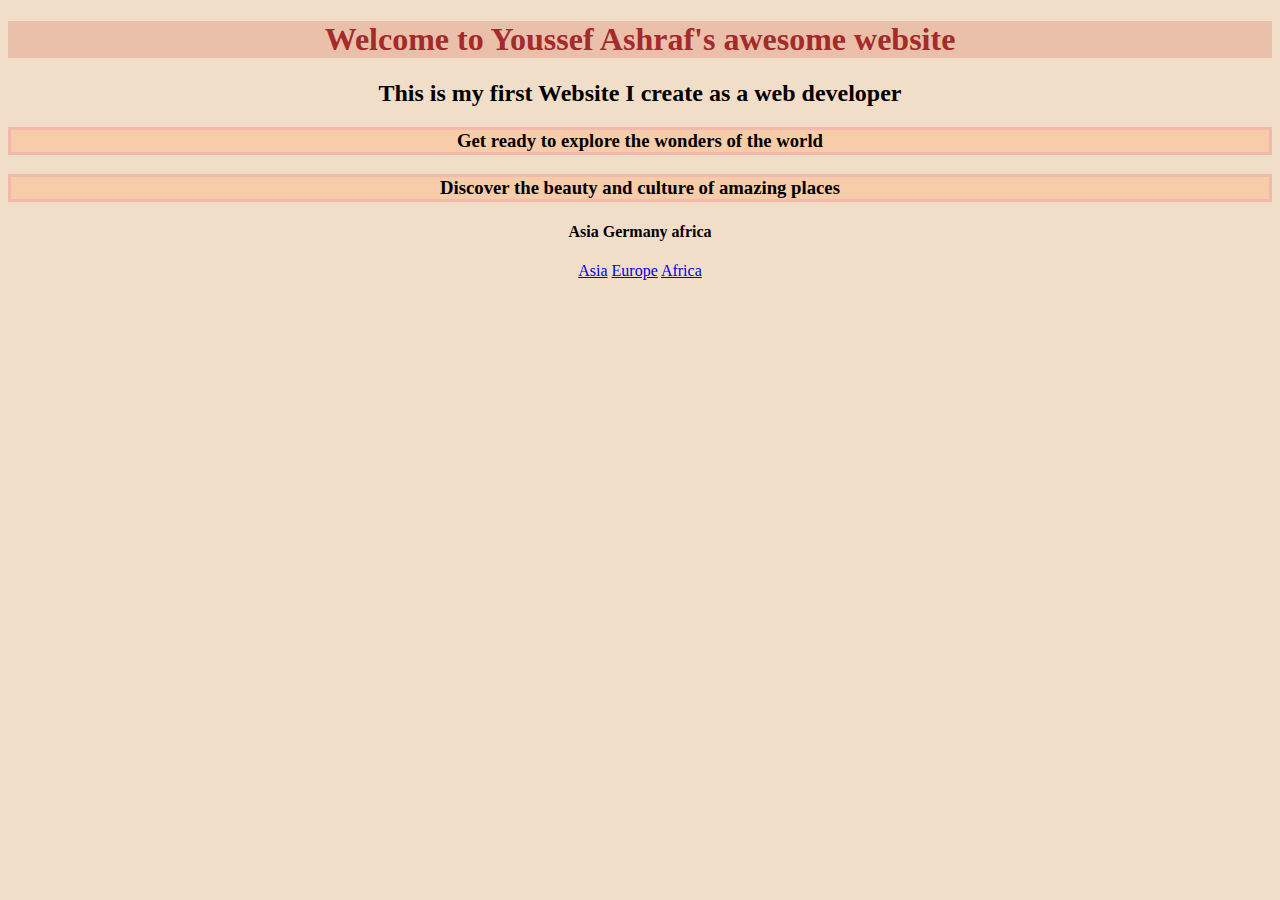
<file: index.html>
<!DOCTYPE html>
<html lang="en">
  <head>
    <meta charset="UTF-8" />
    <meta http-equiv="X-UA-Compatible" content="IE=edge" />
    <meta name="viewport" content="width=device-width, initial-scale=1.0" />
    <title>Youssef's first website</title>
    <style>
      body{
        text-align: center;
        background-color: rgb(241, 222, 200);
      }
      h3{
        border: solid rgba(243, 171, 176, 0.618) 3.5px;
        background-color: rgb(247, 204, 169);
      }
    </style>
  </head>
  <body>
    <h1 style="color: brown; background-color: rgb(235, 192, 171);">Welcome to Youssef Ashraf's awesome website</h1>
    <h2>This is my first Website I create as a web developer</h2>
    <h3>Get ready to explore the wonders of the world</h3>
    <h3>Discover the beauty and culture of amazing places</h3>
    <h4>Asia Germany africa</h4>
    <a href="./Asia.html">Asia</a>
    <a href="./Europe.html">Europe</a>
    <a href="./Africa.html">Africa</a>
  </body>
</html>
</file>
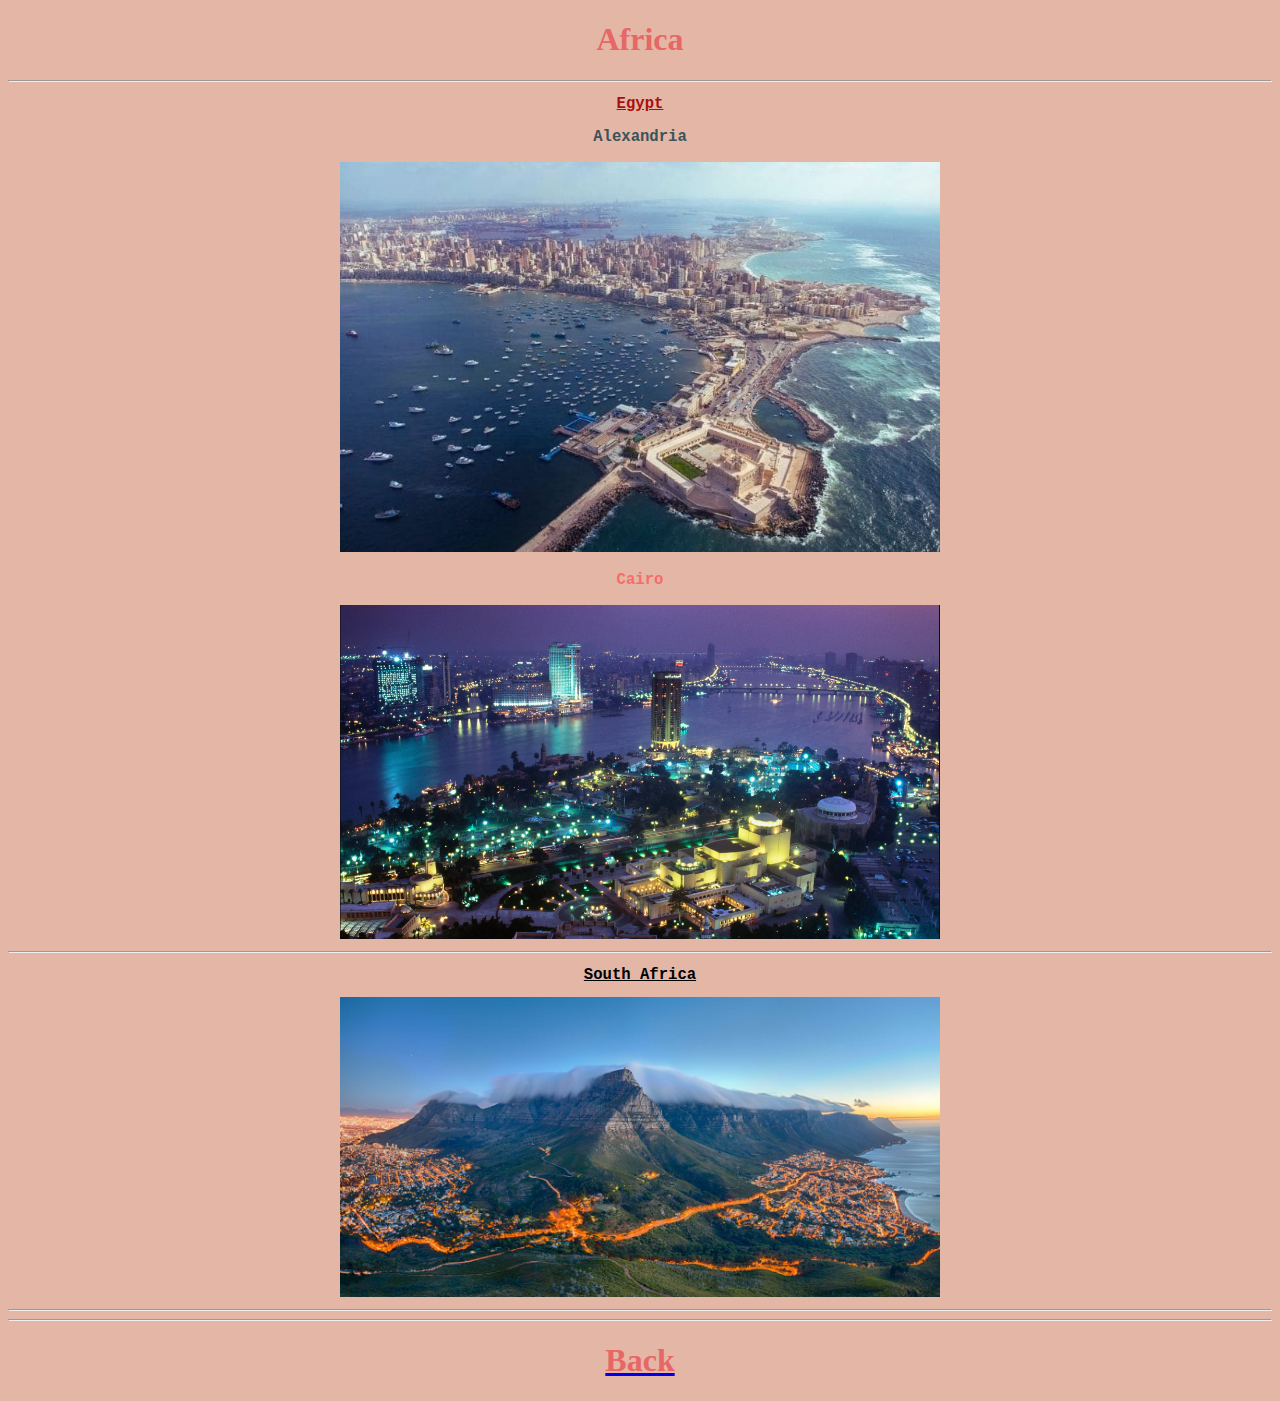
<file: Africa.html>
<!DOCTYPE html>
<html lang="en">
<head>
    <meta charset="UTF-8">
    <meta name="viewport" content="width=device-width, initial-scale=1.0">
    <title>Document</title>
    <link rel="stylesheet" href="./Style.css">
</head>
<body>
    <h1>Africa</h1>
    <hr>
    <h2 id="Egypt"><u>Egypt</u></h2>
    <h3 class="Alexandria"><strong>Alexandria</strong></h3>
    <img src="./Alexandria.jpg" alt="Alexandria" width="600">
    <h3 class="Cairo"><strong>Cairo</strong></h3> 
    <img src="./Cairo.png" alt="Cairo" width="600">
    <hr>
    <h2><u>South Africa</u></h2>
    <img src="./South Africa mountain Scen.jpg" alt="South Africa" width="600">
    <hr>
    <hr>
    <a href="index.html"><h1>Back</h1></a>
</body>
</html>
</file>
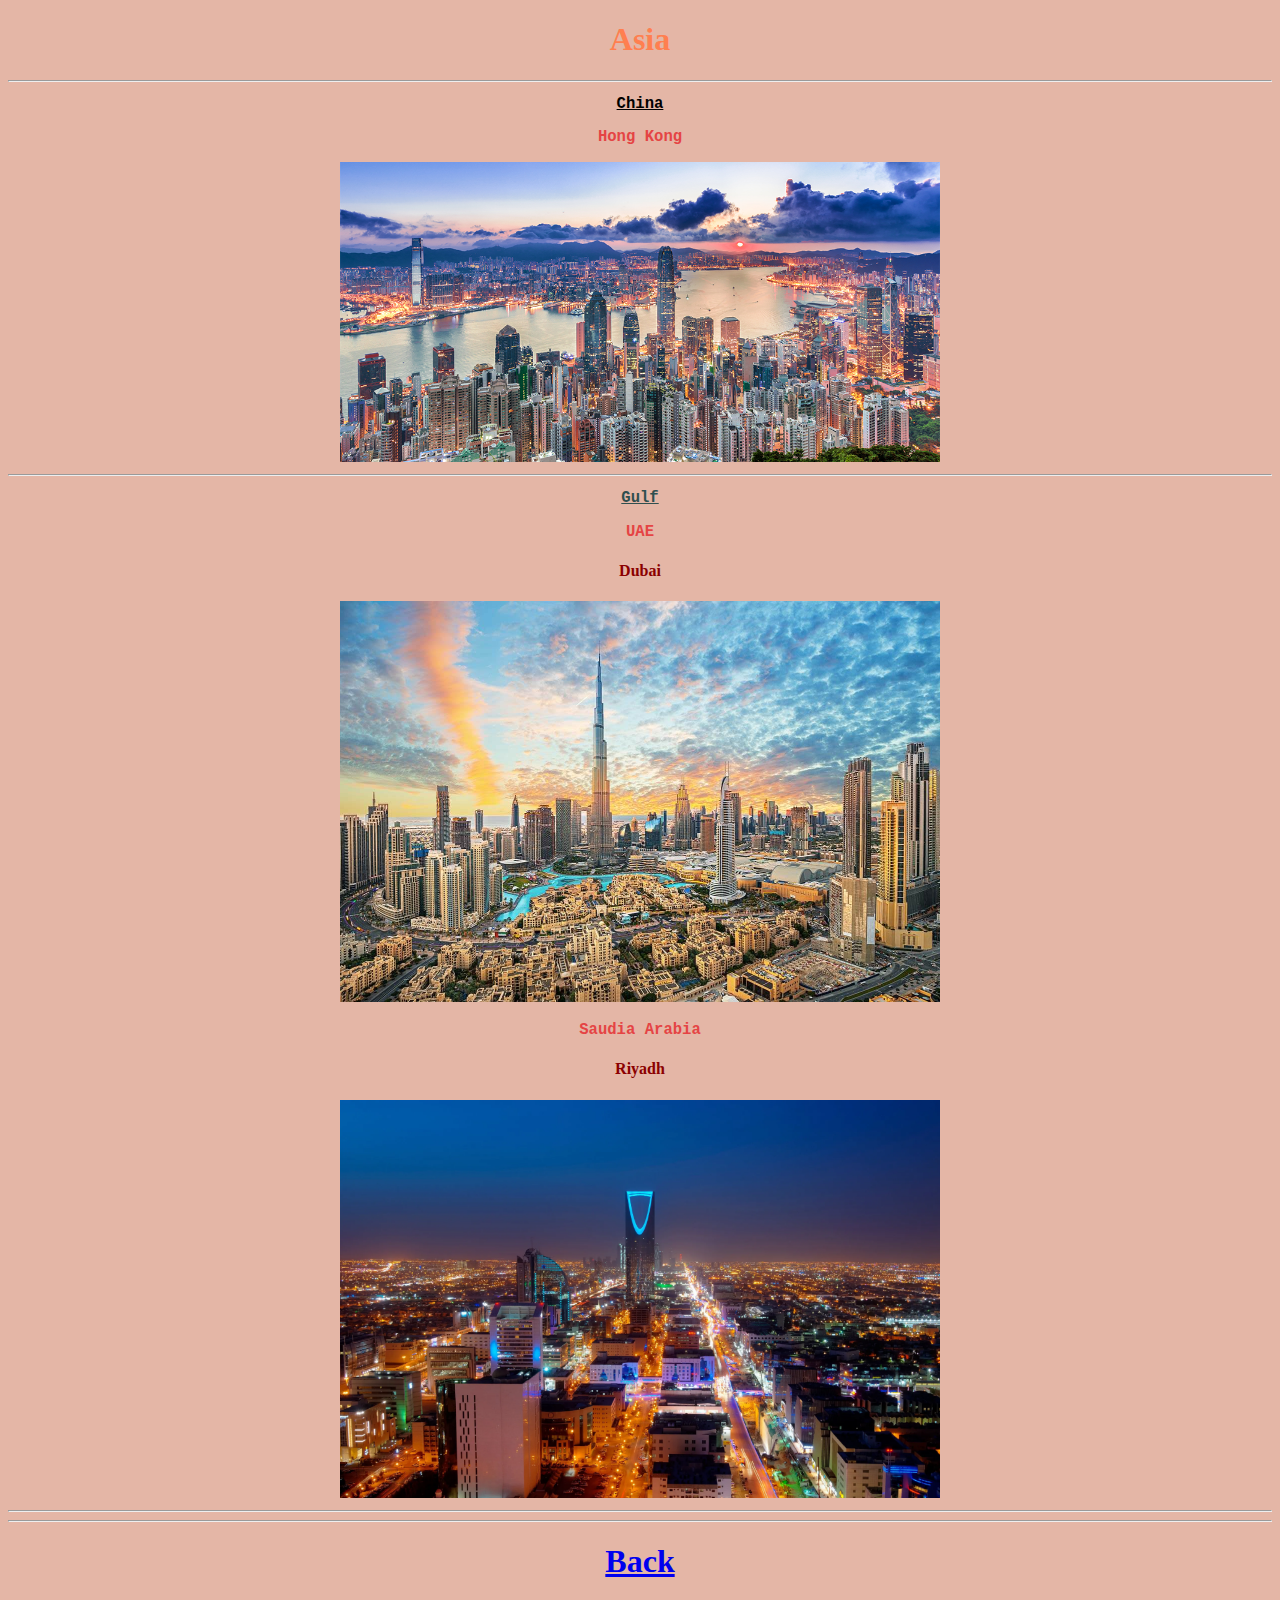
<file: Asia.html>
<!DOCTYPE html>
<html lang="en">
<head>
    <meta charset="UTF-8">
    <meta name="viewport" content="width=device-width, initial-scale=1.0">
    <title>Document</title>
    <link rel="stylesheet" href="./Style2.css">
</head>
<body>
    <h1 class="Asia">Asia</h1>
             <hr>
             <h2 id="China"><u>China</u></h2>
             <h3><strong>Hong Kong</strong></h3>
             <img src="./Hong Kong.png" alt="Hong Kong" width="600">
             <hr>
             <h2><u>Gulf</u></h2>
             <h3><strong>UAE</strong></h3>
             <h4><strong>Dubai</strong></h4>
             <img src="./Dubai.jpg" alt="Dubai" width="600">
             <h3><strong>Saudia Arabia</strong></h3>
             <h4><strong>Riyadh</strong></h4>
             <img src="./Riyadh.png" alt="Riyadh" width="600">
             <hr>
             <hr>
             <a href="index.html"><h1>Back</h1></a>
</body>
</html>
</file>
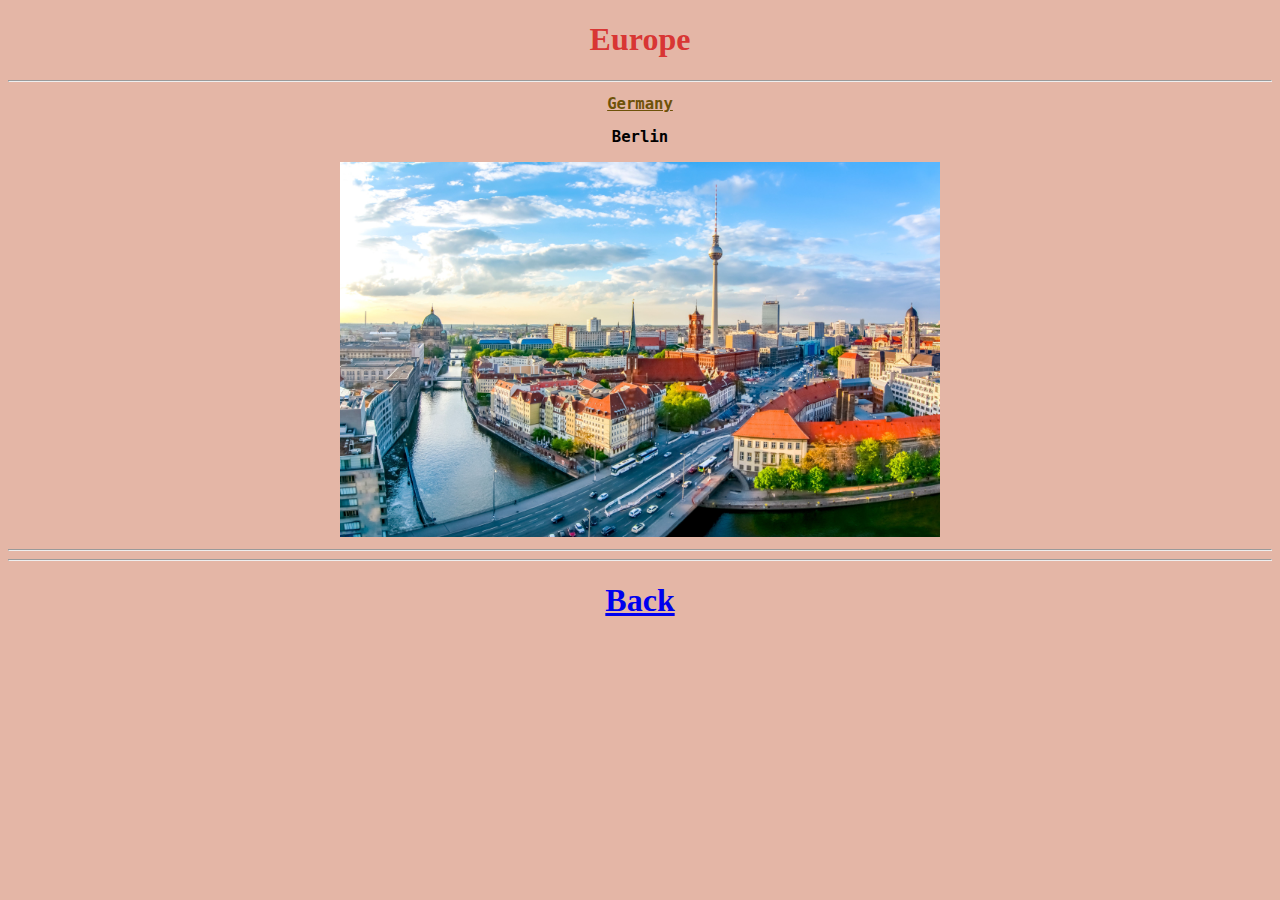
<file: Europe.html>
<!DOCTYPE html>
<html lang="en">
<head>
    <meta charset="UTF-8">
    <meta name="viewport" content="width=device-width, initial-scale=1.0">
    <title>Document</title>
    <link rel="stylesheet" href="./Style3.css">
</head>
<body>
    <h1 id="Europe">Europe</h1>
             <hr>
             <h2 class="Germany"><u>Germany</u></h2>
             <h3><strong>Berlin</strong></h3>
             <img src="./Berlin.jpg" alt="Berlin" width="600">
             <hr>
             <hr>
             <a href="index.html"><h1>Back</h1></a>
             

</html>
</file>
<file: Style.css>
h1{
    color: rgb(231, 102, 102);
}
#Egypt{
    color: rgb(168, 16, 16);
}
.Cairo{
    color: rgb(248, 107, 107);
}
.Alexandria{
    color: rgb(57, 83, 90);
}
*{
    text-align: center;
    background-color: rgb(228, 182, 166);
}
h2, h3{
    font-family: monospace;
    font-size: larger;
}
</file>
<file: Style2.css>
.Asia{
    color: coral;
}
h2{
    color: darkslategray;
}
h3{
    color: rgb(229, 68, 68);
}
h4{
    color: darkred;
}
#China{
    color: black;
}

*{
    text-align: center;
    background-color: rgb(228, 182, 166);
}
h2, h3{
    font-family: monospace;
    font-size: larger;
}
</file>
<file: Style3.css>
#Europe{
    color: rgba(215, 36, 36, 0.888);
}
.Germany{
    color: rgb(110, 82, 9);
}
*{
    text-align: center;
    background-color: rgb(228, 182, 166);
}
h2, h3{
    font-family: monospace;
    font-size: larger;
}
</file>
